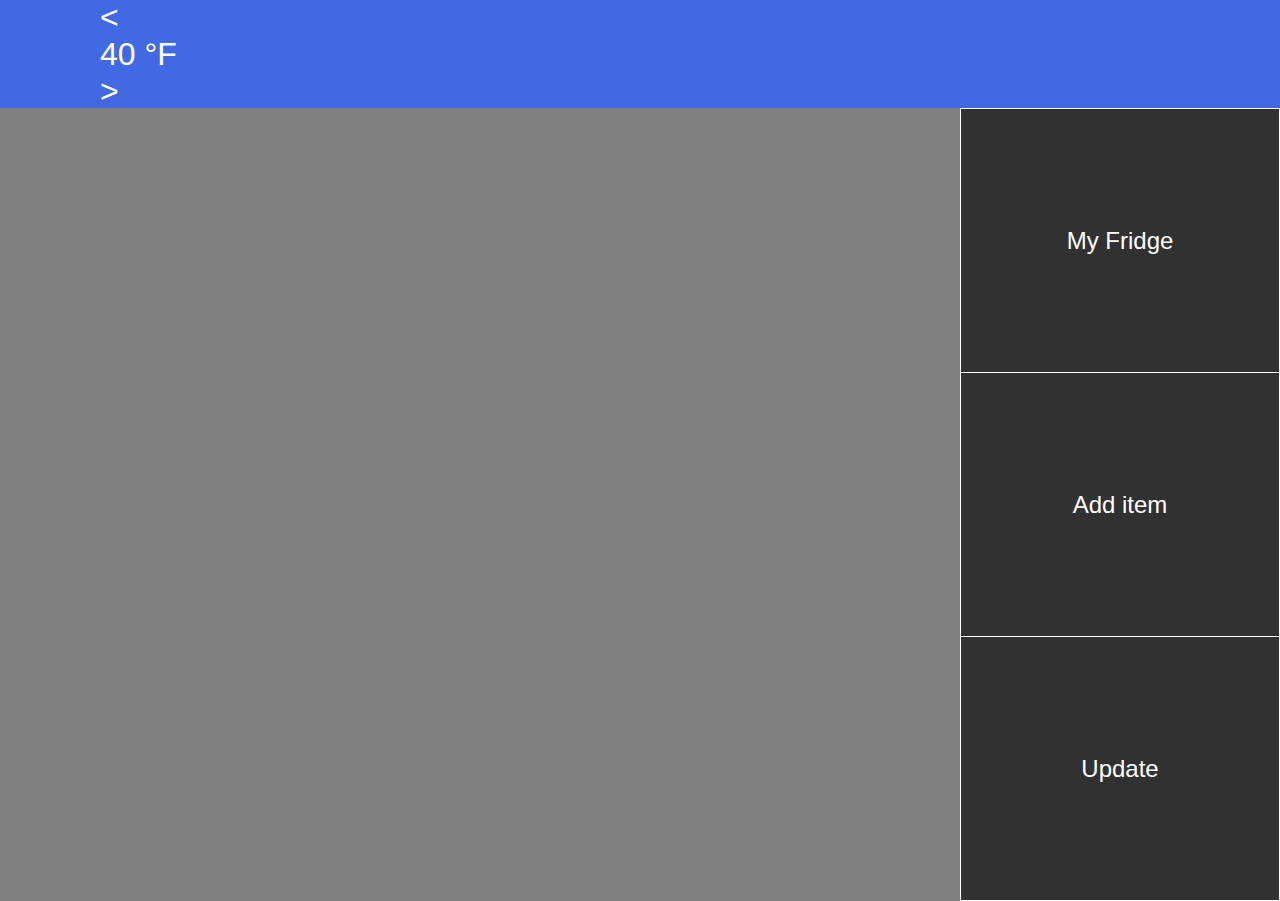
<file: templates/index.html>
<!DOCTYPE html>
<html lang="en">

<head>
    <meta charset="UTF-8">
    <meta name="viewport" content="width=device-width, initial-scale=1.0">
    <link rel="stylesheet" href="../static/styles/styles.css">

    <title>Smart Fridge</title>
</head>

<body>

    <div id="home-page">

        <div id="top-bar">
            <div id="top-bar-wrapper">

                <div id="temp-up">
                    &lt;
                </div>
                
                <div id="temp">
                    40 °F
                </div>

                <div id="temp-down">
                    &gt;
                </div>

            </div>
        </div>

        <div id="side-bar">

            <div id="display-window">

                <div id="myFridge-content">
                    Lorem ipsum dolor sit amet consectetur adipisicing elit. Fugiat dignissimos officia repellat? Vitae quo a iure eaque. Rem deserunt debitis accusamus deleniti excepturi, pariatur distinctio aliquam sapiente, consectetur velit commodi.
                    Modi illo nulla, nemo optio debitis, veniam recusandae quam quasi eveniet odio reiciendis. Reiciendis iure unde et ullam maiores sunt quae, impedit quam aperiam odio dolorum nulla. Assumenda, eum adipisci.
                    Adipisci nisi, vel laborum tempora non saepe amet alias eligendi reprehenderit voluptatibus doloribus similique quod temporibus consectetur cum aut corrupti ab facilis esse? Fugiat ex vitae saepe minus, alias quos?
                    Animi voluptates, eos itaque corrupti iure repellendus nihil aliquam laboriosam ullam quisquam fugit, quas numquam accusantium architecto odit eligendi vero illum id ipsa dolorum tenetur doloribus! Soluta corporis atque voluptas.
                </div>

                <div id="addItem-content">
                    <form action="/item" method = "POST" >
                        <input type="text" name = 'name'>
                        <input type="text" name = 'category'>
                        <input type="text" name = 'expiration'>
                        <button>Submit</button>
                    </form>
                </div>

                <div id="updateFridge-content">
                    <form action="">
                        
                    </form>
                </div>

            </div>

            <div id="side-bar-wrapper">

                <div id="fridge">
                    My Fridge
                </div>

                <div id="addItem">
                    Add item
                </div>

                <div id="updateFridge">
                    Update
                </div>

            </div>
        </div>

    </div>

</body>

<script src="../static/scripts/script.js"></script>

</html>
</file>
<file: static/styles/styles.css>
body {
    margin: 0px;
    font-family: Helvetica, sans-serif;
    background-color: gray;
    color: white;
}

#home-page {
    display: grid;
    height: 100vh;
    grid-template-rows: 1fr 8fr;
}

#top-bar {
    height: 12vh;
    display: flex;
    align-items: center;
    padding-left: 100px;
    font-size: 2em;
    background-color: royalblue;
}

#side-bar {
    display: grid;
    grid-template-columns: 3fr 1fr;
    font-size: 1.5rem;
    height: 100%;
}

#side-bar-wrapper {
    display: grid;
    grid-template-rows: 1fr 1fr 1fr;
    height: 100%;
}

#side-bar-wrapper > div {
    width: 100%;
    display: flex;
    justify-content: center;
    align-items: center;
    background-color: rgb(49, 49, 49);
    border-bottom: 1px solid white;
}

#side-bar-wrapper:nth-child(1),
#side-bar-wrapper:nth-child(2) {
    border: 1px solid white;
    border-bottom: 2px transparent;
}

#side-bar-wrapper > div:hover {
    cursor: pointer;
}

#display-window {
    padding: 20px;
}

#myFridge-content {
    display: none;
}

#addItem-content {
    display: none;
}

#updateFridge-content {
    display: none;
}
</file>
